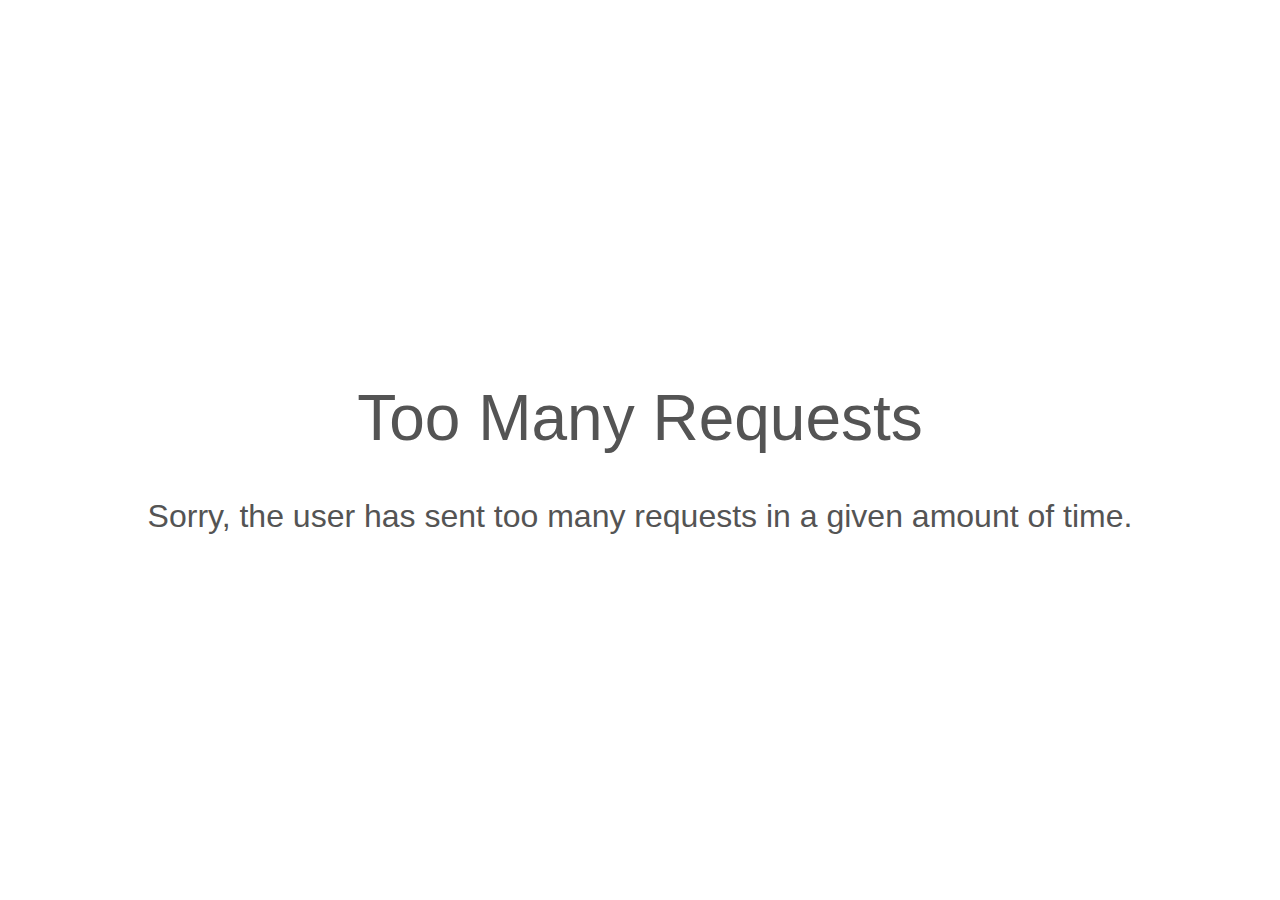
<file: engine/error/429.html>
<!DOCTYPE html>
<!--Aegis Framework | MIT License | http://www.aegisframework.com/ -->
<html lang="en">
	<head>
		<title>Bad Request</title>
		<meta charset="UTF-8">
		<meta name="viewport" content="width=device-width, initial-scale=1">
		<style>
		html,
		body {
			width: 100%;
			height: 100%;
		}

		body {
			text-align: center;
			color: rgb(84, 84, 84);
			margin: 0;
			display: flex;
			justify-content: center;
			align-items: center;
			font-family: -apple-system, BlinkMacSystemFont,
				"Segoe UI", "Roboto", "Oxygen",
				"Ubuntu", "Cantarell", "Open Sans", "Fira Sans",
				"Droid Sans", "Helvetica Neue", sans-serif;
		}

		h1,
		h2 {
			font-weight: lighter;
		}

		h1 {
			font-size: 4em;
		}

		h2 {
			font-size: 2em;
		}
		</style>
	</head>
	<body>
		<div>
			<h1>Too Many Requests</h1>
			<h2>Sorry, the user has sent too many requests in a given amount of time.</h2>
		</div>
	</body>
</html>
</file>
